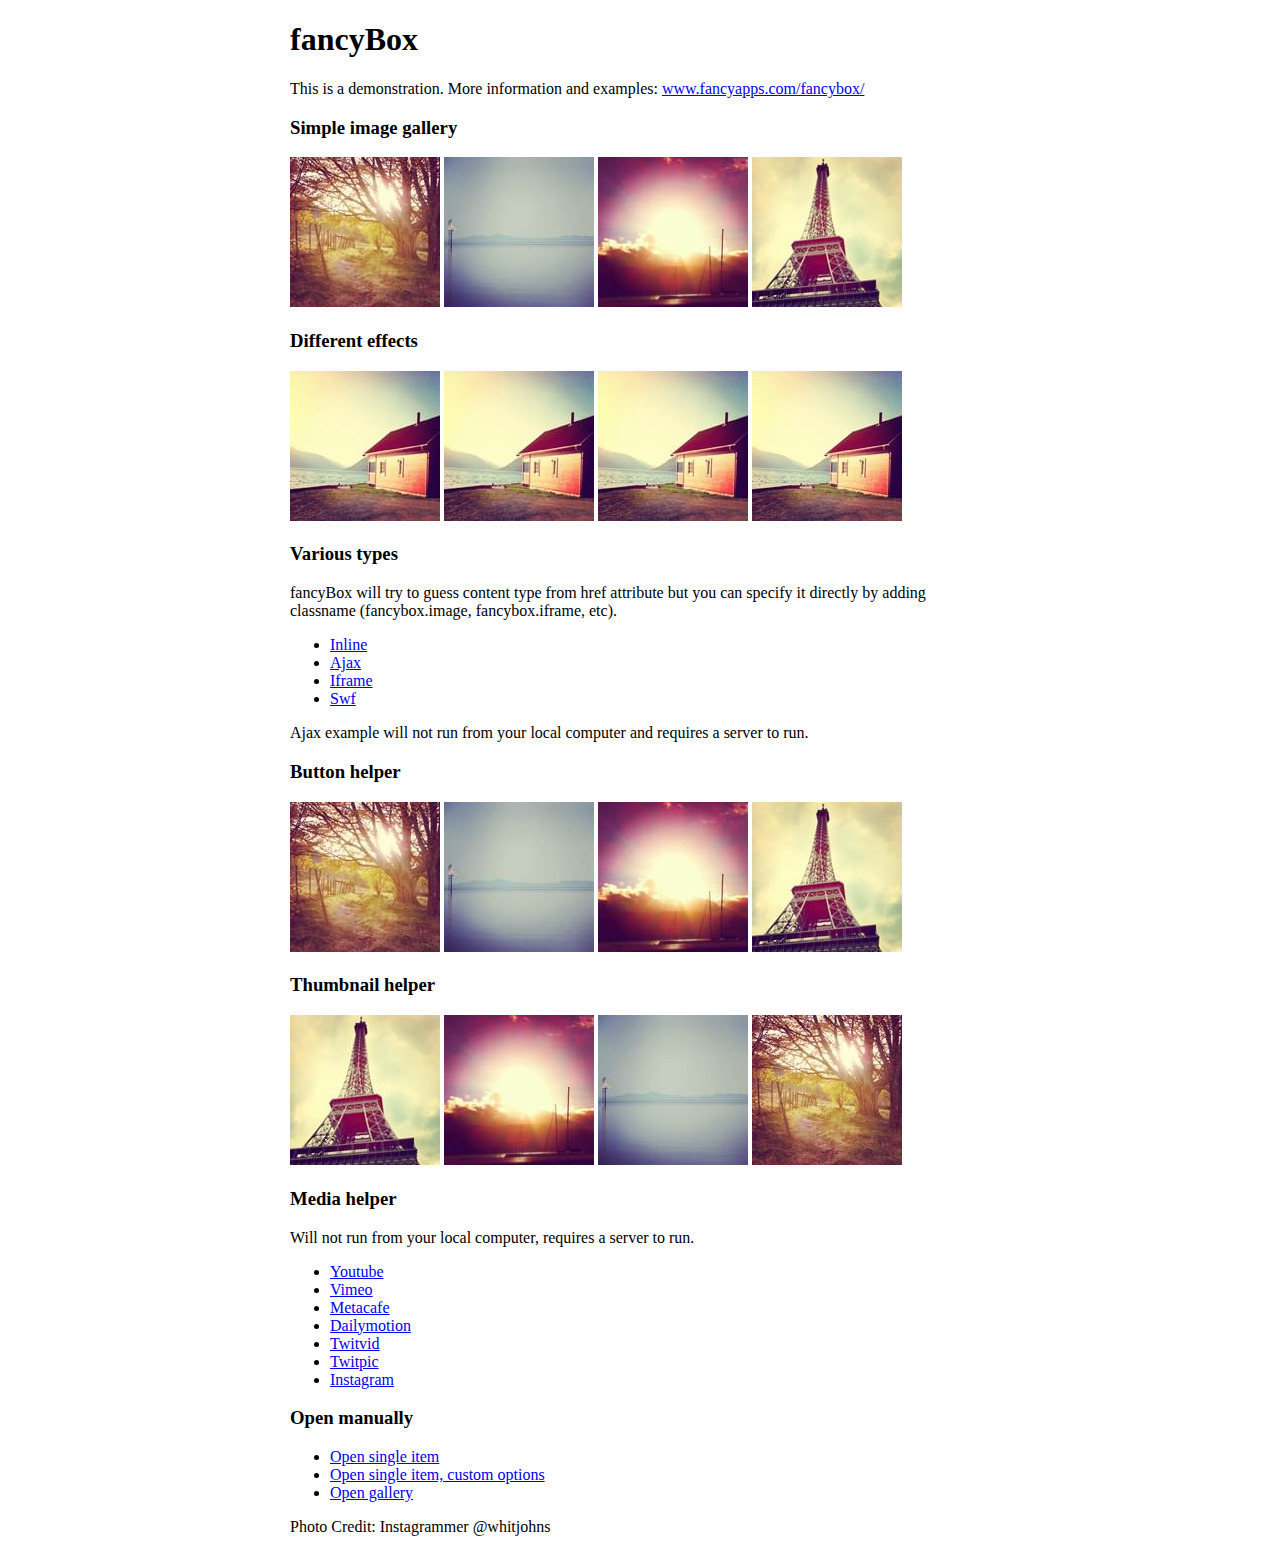
<file: SocialPatterns/fancybox/demo/index.html>
<!DOCTYPE html>
<html>
<head>
	<title>fancyBox - Fancy jQuery Lightbox Alternative | Demonstration</title>
	<meta http-equiv="Content-Type" content="text/html; charset=UTF-8" />

	<!-- Add jQuery library -->
	<script type="text/javascript" src="../lib/jquery-1.10.1.min.js"></script>

	<!-- Add mousewheel plugin (this is optional) -->
	<script type="text/javascript" src="../lib/jquery.mousewheel-3.0.6.pack.js"></script>

	<!-- Add fancyBox main JS and CSS files -->
	<script type="text/javascript" src="../source/jquery.fancybox.js?v=2.1.5"></script>
	<link rel="stylesheet" type="text/css" href="../source/jquery.fancybox.css?v=2.1.5" media="screen" />

	<!-- Add Button helper (this is optional) -->
	<link rel="stylesheet" type="text/css" href="../source/helpers/jquery.fancybox-buttons.css?v=1.0.5" />
	<script type="text/javascript" src="../source/helpers/jquery.fancybox-buttons.js?v=1.0.5"></script>

	<!-- Add Thumbnail helper (this is optional) -->
	<link rel="stylesheet" type="text/css" href="../source/helpers/jquery.fancybox-thumbs.css?v=1.0.7" />
	<script type="text/javascript" src="../source/helpers/jquery.fancybox-thumbs.js?v=1.0.7"></script>

	<!-- Add Media helper (this is optional) -->
	<script type="text/javascript" src="../source/helpers/jquery.fancybox-media.js?v=1.0.6"></script>

	<script type="text/javascript">
		$(document).ready(function() {
			/*
			 *  Simple image gallery. Uses default settings
			 */

			$('.fancybox').fancybox();

			/*
			 *  Different effects
			 */

			// Change title type, overlay closing speed
			$(".fancybox-effects-a").fancybox({
				helpers: {
					title : {
						type : 'outside'
					},
					overlay : {
						speedOut : 0
					}
				}
			});

			// Disable opening and closing animations, change title type
			$(".fancybox-effects-b").fancybox({
				openEffect  : 'none',
				closeEffect	: 'none',

				helpers : {
					title : {
						type : 'over'
					}
				}
			});

			// Set custom style, close if clicked, change title type and overlay color
			$(".fancybox-effects-c").fancybox({
				wrapCSS    : 'fancybox-custom',
				closeClick : true,

				openEffect : 'none',

				helpers : {
					title : {
						type : 'inside'
					},
					overlay : {
						css : {
							'background' : 'rgba(238,238,238,0.85)'
						}
					}
				}
			});

			// Remove padding, set opening and closing animations, close if clicked and disable overlay
			$(".fancybox-effects-d").fancybox({
				padding: 0,

				openEffect : 'elastic',
				openSpeed  : 150,

				closeEffect : 'elastic',
				closeSpeed  : 150,

				closeClick : true,

				helpers : {
					overlay : null
				}
			});

			/*
			 *  Button helper. Disable animations, hide close button, change title type and content
			 */

			$('.fancybox-buttons').fancybox({
				openEffect  : 'none',
				closeEffect : 'none',

				prevEffect : 'none',
				nextEffect : 'none',

				closeBtn  : false,

				helpers : {
					title : {
						type : 'inside'
					},
					buttons	: {}
				},

				afterLoad : function() {
					this.title = 'Image ' + (this.index + 1) + ' of ' + this.group.length + (this.title ? ' - ' + this.title : '');
				}
			});


			/*
			 *  Thumbnail helper. Disable animations, hide close button, arrows and slide to next gallery item if clicked
			 */

			$('.fancybox-thumbs').fancybox({
				prevEffect : 'none',
				nextEffect : 'none',

				closeBtn  : false,
				arrows    : false,
				nextClick : true,

				helpers : {
					thumbs : {
						width  : 50,
						height : 50
					}
				}
			});

			/*
			 *  Media helper. Group items, disable animations, hide arrows, enable media and button helpers.
			*/
			$('.fancybox-media')
				.attr('rel', 'media-gallery')
				.fancybox({
					openEffect : 'none',
					closeEffect : 'none',
					prevEffect : 'none',
					nextEffect : 'none',

					arrows : false,
					helpers : {
						media : {},
						buttons : {}
					}
				});

			/*
			 *  Open manually
			 */

			$("#fancybox-manual-a").click(function() {
				$.fancybox.open('1_b.jpg');
			});

			$("#fancybox-manual-b").click(function() {
				$.fancybox.open({
					href : 'iframe.html',
					type : 'iframe',
					padding : 5
				});
			});

			$("#fancybox-manual-c").click(function() {
				$.fancybox.open([
					{
						href : '1_b.jpg',
						title : 'My title'
					}, {
						href : '2_b.jpg',
						title : '2nd title'
					}, {
						href : '3_b.jpg'
					}
				], {
					helpers : {
						thumbs : {
							width: 75,
							height: 50
						}
					}
				});
			});


		});
	</script>
	<style type="text/css">
		.fancybox-custom .fancybox-skin {
			box-shadow: 0 0 50px #222;
		}

		body {
			max-width: 700px;
			margin: 0 auto;
		}
	</style>
</head>
<body>
	<h1>fancyBox</h1>

	<p>This is a demonstration. More information and examples: <a href="http://fancyapps.com/fancybox/">www.fancyapps.com/fancybox/</a></p>

	<h3>Simple image gallery</h3>
	<p>
		<a class="fancybox" href="1_b.jpg" data-fancybox-group="gallery" title="Lorem ipsum dolor sit amet"><img src="1_s.jpg" alt="" /></a>

		<a class="fancybox" href="2_b.jpg" data-fancybox-group="gallery" title="Etiam quis mi eu elit temp"><img src="2_s.jpg" alt="" /></a>

		<a class="fancybox" href="3_b.jpg" data-fancybox-group="gallery" title="Cras neque mi, semper leon"><img src="3_s.jpg" alt="" /></a>

		<a class="fancybox" href="4_b.jpg" data-fancybox-group="gallery" title="Sed vel sapien vel sem uno"><img src="4_s.jpg" alt="" /></a>
	</p>

	<h3>Different effects</h3>
	<p>
		<a class="fancybox-effects-a" href="5_b.jpg" title="Lorem ipsum dolor sit amet, consectetur adipiscing elit"><img src="5_s.jpg" alt="" /></a>

		<a class="fancybox-effects-b" href="5_b.jpg" title="Lorem ipsum dolor sit amet, consectetur adipiscing elit"><img src="5_s.jpg" alt="" /></a>

		<a class="fancybox-effects-c" href="5_b.jpg" title="Lorem ipsum dolor sit amet, consectetur adipiscing elit"><img src="5_s.jpg" alt="" /></a>

		<a class="fancybox-effects-d" href="5_b.jpg" title="Lorem ipsum dolor sit amet, consectetur adipiscing elit"><img src="5_s.jpg" alt="" /></a>
	</p>

	<h3>Various types</h3>
	<p>
		fancyBox will try to guess content type from href attribute but you can specify it directly by adding classname (fancybox.image, fancybox.iframe, etc).
	</p>
	<ul>
		<li><a class="fancybox" href="#inline1" title="Lorem ipsum dolor sit amet">Inline</a></li>
		<li><a class="fancybox fancybox.ajax" href="ajax.txt">Ajax</a></li>
		<li><a class="fancybox fancybox.iframe" href="iframe.html">Iframe</a></li>
		<li><a class="fancybox" href="http://www.adobe.com/jp/events/cs3_web_edition_tour/swfs/perform.swf">Swf</a></li>
	</ul>

	<div id="inline1" style="width:400px;display: none;">
		<h3>Etiam quis mi eu elit</h3>
		<p>
			Lorem ipsum dolor sit amet, consectetur adipiscing elit. Etiam quis mi eu elit tempor facilisis id et neque. Nulla sit amet sem sapien. Vestibulum imperdiet porta ante ac ornare. Nulla et lorem eu nibh adipiscing ultricies nec at lacus. Cras laoreet ultricies sem, at blandit mi eleifend aliquam. Nunc enim ipsum, vehicula non pretium varius, cursus ac tortor. Vivamus fringilla congue laoreet. Quisque ultrices sodales orci, quis rhoncus justo auctor in. Phasellus dui eros, bibendum eu feugiat ornare, faucibus eu mi. Nunc aliquet tempus sem, id aliquam diam varius ac. Maecenas nisl nunc, molestie vitae eleifend vel, iaculis sed magna. Aenean tempus lacus vitae orci posuere porttitor eget non felis. Donec lectus elit, aliquam nec eleifend sit amet, vestibulum sed nunc.
		</p>
	</div>

	<p>
		Ajax example will not run from your local computer and requires a server to run.
	</p>

	<h3>Button helper</h3>
	<p>
		<a class="fancybox-buttons" data-fancybox-group="button" href="1_b.jpg"><img src="1_s.jpg" alt="" /></a>

		<a class="fancybox-buttons" data-fancybox-group="button" href="2_b.jpg"><img src="2_s.jpg" alt="" /></a>

		<a class="fancybox-buttons" data-fancybox-group="button" href="3_b.jpg"><img src="3_s.jpg" alt="" /></a>

		<a class="fancybox-buttons" data-fancybox-group="button" href="4_b.jpg"><img src="4_s.jpg" alt="" /></a>
	</p>

	<h3>Thumbnail helper</h3>
	<p>
		<a class="fancybox-thumbs" data-fancybox-group="thumb" href="4_b.jpg"><img src="4_s.jpg" alt="" /></a>

		<a class="fancybox-thumbs" data-fancybox-group="thumb" href="3_b.jpg"><img src="3_s.jpg" alt="" /></a>

		<a class="fancybox-thumbs" data-fancybox-group="thumb" href="2_b.jpg"><img src="2_s.jpg" alt="" /></a>

		<a class="fancybox-thumbs" data-fancybox-group="thumb" href="1_b.jpg"><img src="1_s.jpg" alt="" /></a>
	</p>

	<h3>Media helper</h3>
	<p>
		Will not run from your local computer, requires a server to run.
	</p>

	<ul>
		<li><a class="fancybox-media" href="http://www.youtube.com/watch?v=opj24KnzrWo">Youtube</a></li>
		<li><a class="fancybox-media" href="http://vimeo.com/47480346">Vimeo</a></li>
		<li><a class="fancybox-media" href="http://www.metacafe.com/watch/7635964/">Metacafe</a></li>
		<li><a class="fancybox-media" href="http://www.dailymotion.com/video/xoeylt_electric-guest-this-head-i-hold_music">Dailymotion</a></li>
		<li><a class="fancybox-media" href="http://twitvid.com/QY7MD">Twitvid</a></li>
		<li><a class="fancybox-media" href="http://twitpic.com/7p93st">Twitpic</a></li>
		<li><a class="fancybox-media" href="http://instagr.am/p/IejkuUGxQn">Instagram</a></li>
	</ul>

	<h3>Open manually</h3>
	<ul>
		<li><a id="fancybox-manual-a" href="javascript:;">Open single item</a></li>
		<li><a id="fancybox-manual-b" href="javascript:;">Open single item, custom options</a></li>
		<li><a id="fancybox-manual-c" href="javascript:;">Open gallery</a></li>
	</ul>

	<p>
		Photo Credit: Instagrammer @whitjohns
	</p>
</body>
</html>
</file>
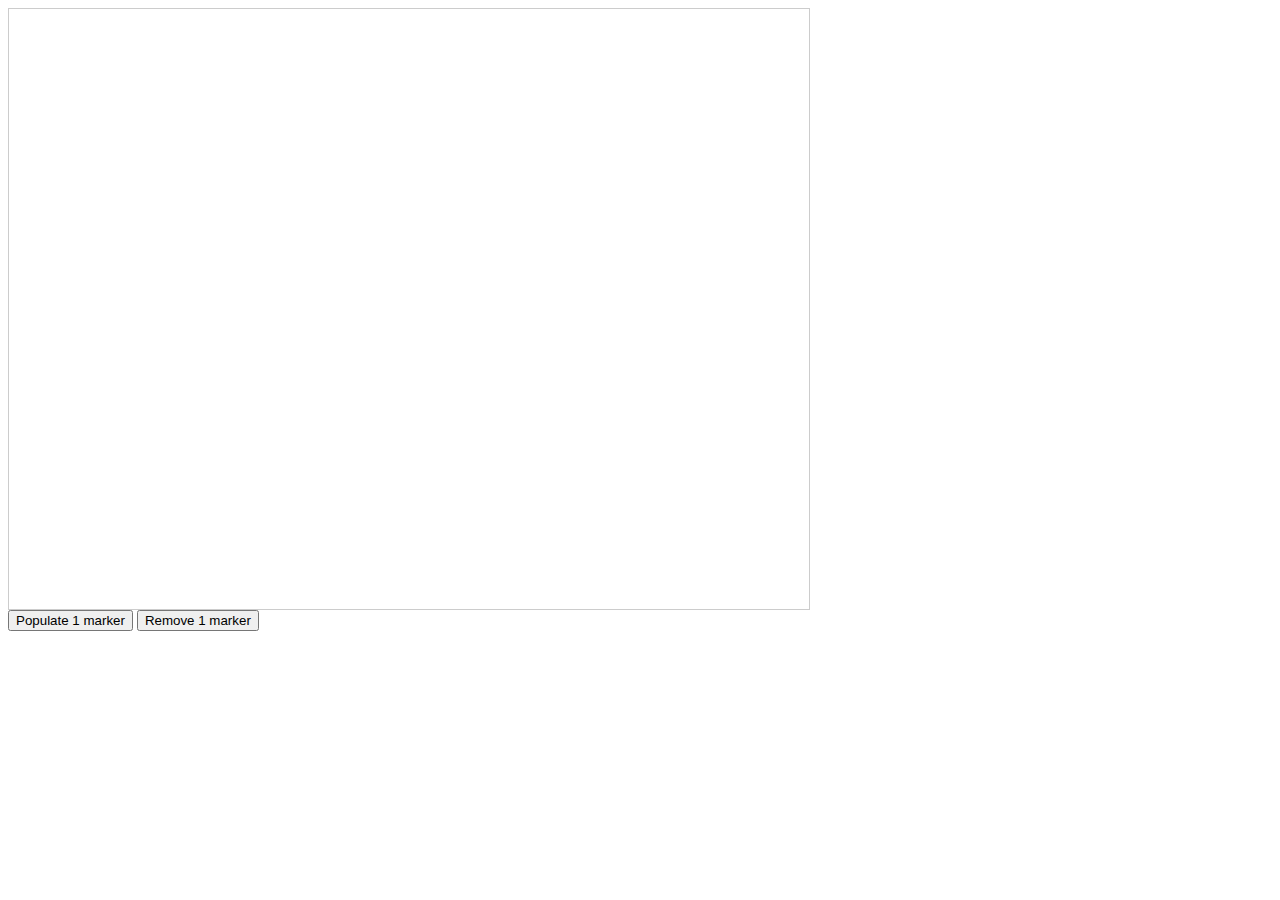
<file: Leaflet.markercluster-master/example/marker-clustering-convexhull.html>
<!DOCTYPE html>
<html>
<head>
	<title>Leaflet debug page</title>

	<link rel="stylesheet" href="http://cdn.leafletjs.com/leaflet-0.7/leaflet.css" />
	<script src="http://cdn.leafletjs.com/leaflet-0.7/leaflet.js"></script>
	<meta name="viewport" content="width=device-width, initial-scale=1.0">
	<link rel="stylesheet" href="screen.css" />

	<link rel="stylesheet" href="../dist/MarkerCluster.css" />
	<link rel="stylesheet" href="../dist/MarkerCluster.Default.css" />
	<script src="../dist/leaflet.markercluster-src.js"></script>
</head>
<body>

	<div id="map"></div>
	<button id="populate">Populate 1 marker</button>
	<button id="remove">Remove 1 marker</button>

	<script type="text/javascript">

		var tiles = L.tileLayer('http://{s}.tile.osm.org/{z}/{x}/{y}.png', {
				maxZoom: 18,
				attribution: '&copy; <a href="http://osm.org/copyright">OpenStreetMap</a> contributors'
			}),
			latlng = L.latLng(50.5, 30.51);

		var map = L.map('map', {center: latlng, zoom: 15, layers: [tiles]});

		var markers = L.markerClusterGroup({ spiderfyOnMaxZoom: false, showCoverageOnHover: false, zoomToBoundsOnClick: false });

		function populate() {
			for (var i = 0; i < 100; i++) {
				var m = L.marker(getRandomLatLng(map));
				markers.addLayer(m);
			}
			return false;
		}
		function getRandomLatLng(map) {
			var bounds = map.getBounds(),
				southWest = bounds.getSouthWest(),
				northEast = bounds.getNorthEast(),
				lngSpan = northEast.lng - southWest.lng,
				latSpan = northEast.lat - southWest.lat;

			return L.latLng(
					southWest.lat + latSpan * Math.random(),
					southWest.lng + lngSpan * Math.random());
		}


		var polygon;
		markers.on('clustermouseover', function (a) {
			if (polygon) {
				map.removeLayer(polygon);
			}
			polygon = L.polygon(a.layer.getConvexHull());
			map.addLayer(polygon);
		});

		markers.on('clustermouseout', function (a) {
			if (polygon) {
				map.removeLayer(polygon);
				polygon = null;
			}
		});

		map.on('zoomend', function () {
			if (polygon) {
				map.removeLayer(polygon);
				polygon = null;
			}
		});


		populate();
		map.addLayer(markers);
	</script>
</body>
</html>
</file>
<file: Leaflet.markercluster-master/example/screen.css>
#map {
	width: 800px; 
	height: 600px; 
	border: 1px solid #ccc;
}

#progress {
    display: none;
    position: absolute;
    z-index: 1000;
    left: 400px;
    top: 300px;
    width: 200px;
    height: 20px;
    margin-top: -20px;
    margin-left: -100px;
    background-color: #fff;
    background-color: rgba(255, 255, 255, 0.7);
    border-radius: 4px;
    padding: 2px;
}

#progress-bar {
    width: 0;
    height: 100%;
    background-color: #76A6FC;
    border-radius: 4px;
}
</file>
<file: Leaflet.markercluster-master/dist/MarkerCluster.css>
.leaflet-cluster-anim .leaflet-marker-icon, .leaflet-cluster-anim .leaflet-marker-shadow {
	-webkit-transition: -webkit-transform 0.3s ease-out, opacity 0.3s ease-in;
	-moz-transition: -moz-transform 0.3s ease-out, opacity 0.3s ease-in;
	-o-transition: -o-transform 0.3s ease-out, opacity 0.3s ease-in;
	transition: transform 0.3s ease-out, opacity 0.3s ease-in;
	}
</file>
<file: Leaflet.markercluster-master/dist/MarkerCluster.Default.css>
.marker-cluster-small {
	background-color: rgba(181, 226, 140, 0.6);
	}
.marker-cluster-small div {
	background-color: rgba(110, 204, 57, 0.6);
	}

.marker-cluster-medium {
	background-color: rgba(241, 211, 87, 0.6);
	}
.marker-cluster-medium div {
	background-color: rgba(240, 194, 12, 0.6);
	}

.marker-cluster-large {
	background-color: rgba(253, 156, 115, 0.6);
	}
.marker-cluster-large div {
	background-color: rgba(241, 128, 23, 0.6);
	}

	/* IE 6-8 fallback colors */
.leaflet-oldie .marker-cluster-small {
	background-color: rgb(181, 226, 140);
	}
.leaflet-oldie .marker-cluster-small div {
	background-color: rgb(110, 204, 57);
	}

.leaflet-oldie .marker-cluster-medium {
	background-color: rgb(241, 211, 87);
	}
.leaflet-oldie .marker-cluster-medium div {
	background-color: rgb(240, 194, 12);
	}

.leaflet-oldie .marker-cluster-large {
	background-color: rgb(253, 156, 115);
	}
.leaflet-oldie .marker-cluster-large div {
	background-color: rgb(241, 128, 23);
}

.marker-cluster {
	background-clip: padding-box;
	border-radius: 20px;
	}
.marker-cluster div {
	width: 30px;
	height: 30px;
	margin-left: 5px;
	margin-top: 5px;

	text-align: center;
	border-radius: 15px;
	font: 12px "Helvetica Neue", Arial, Helvetica, sans-serif;
	}
.marker-cluster span {
	line-height: 30px;
	}
</file>
